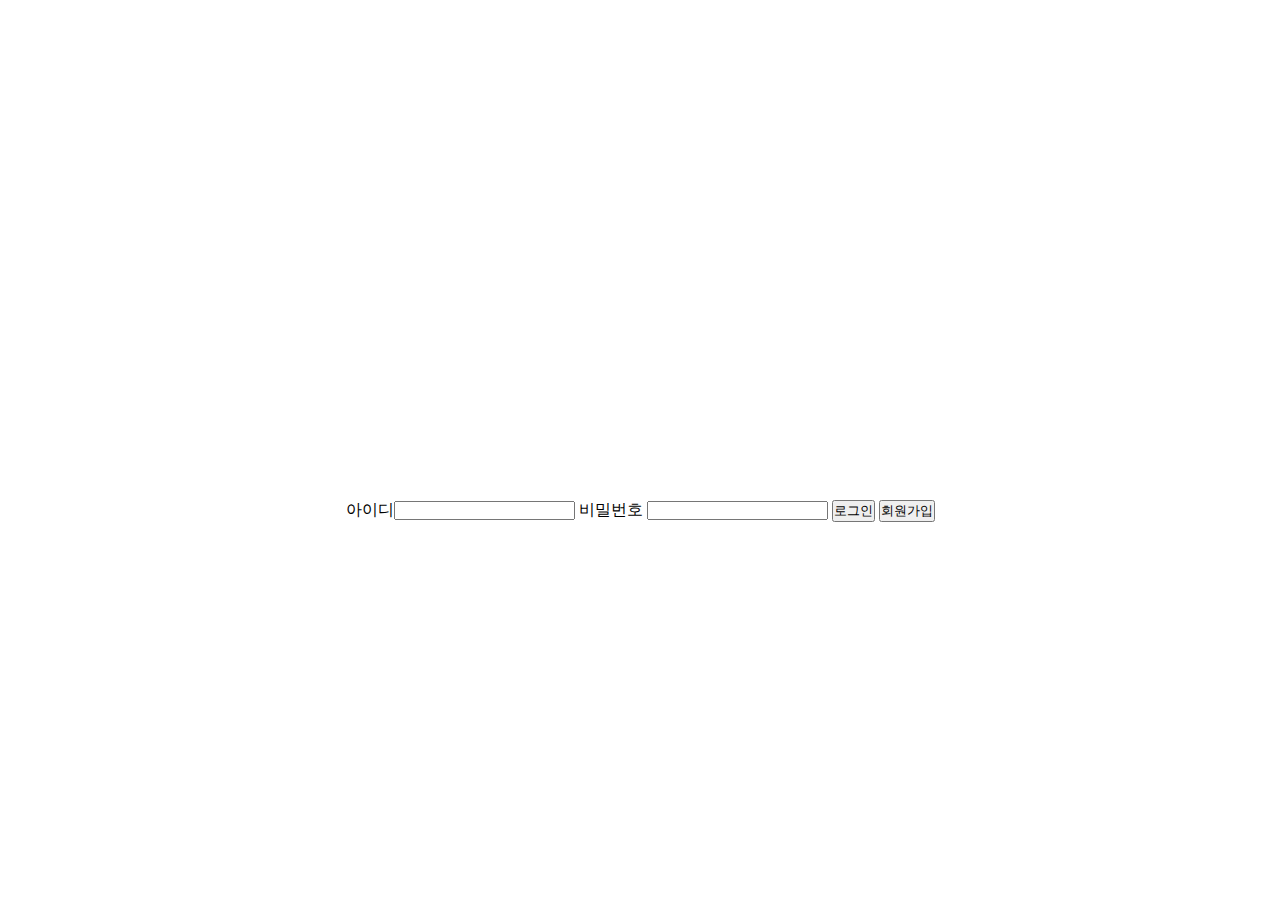
<file: main.html>
<!DOCTYPE html>
<html lang="en">
<head>
    <meta charset="UTF-8">
    <meta name="viewport" content="width=device-width, initial-scale=1.0">
    <title>Document</title>
    <link rel="stylesheet" href="main.css">
</head>
<body>
    <div class="container">
        <div class="video">
            <source><iframe width="560" height="315" src="https://www.youtube.com/embed/D-zTiEi4stc" title="YouTube video player" frameborder="0" allow="accelerometer; autoplay; clipboard-write; encrypted-media; gyroscope; picture-in-picture; web-share" allowfullscreen></iframe><source>
        </div>
        아이디<input type="text">
        비밀번호 <input type="password">
        <input type="submit" value="로그인">
        <input type="button" value="회원가입">
    </div>

    <script src="main.js"></script>
</body>
</html>
</file>
<file: main.css>
*{
    margin: 0;
    padding: 0;
    box-sizing: border-box;
}

html,body{
    display: flex;
    flex-direction: column;
    justify-items: center;
    align-items: center;
}
.video{
    width: 500px;
    height: 500px;
}
</file>
